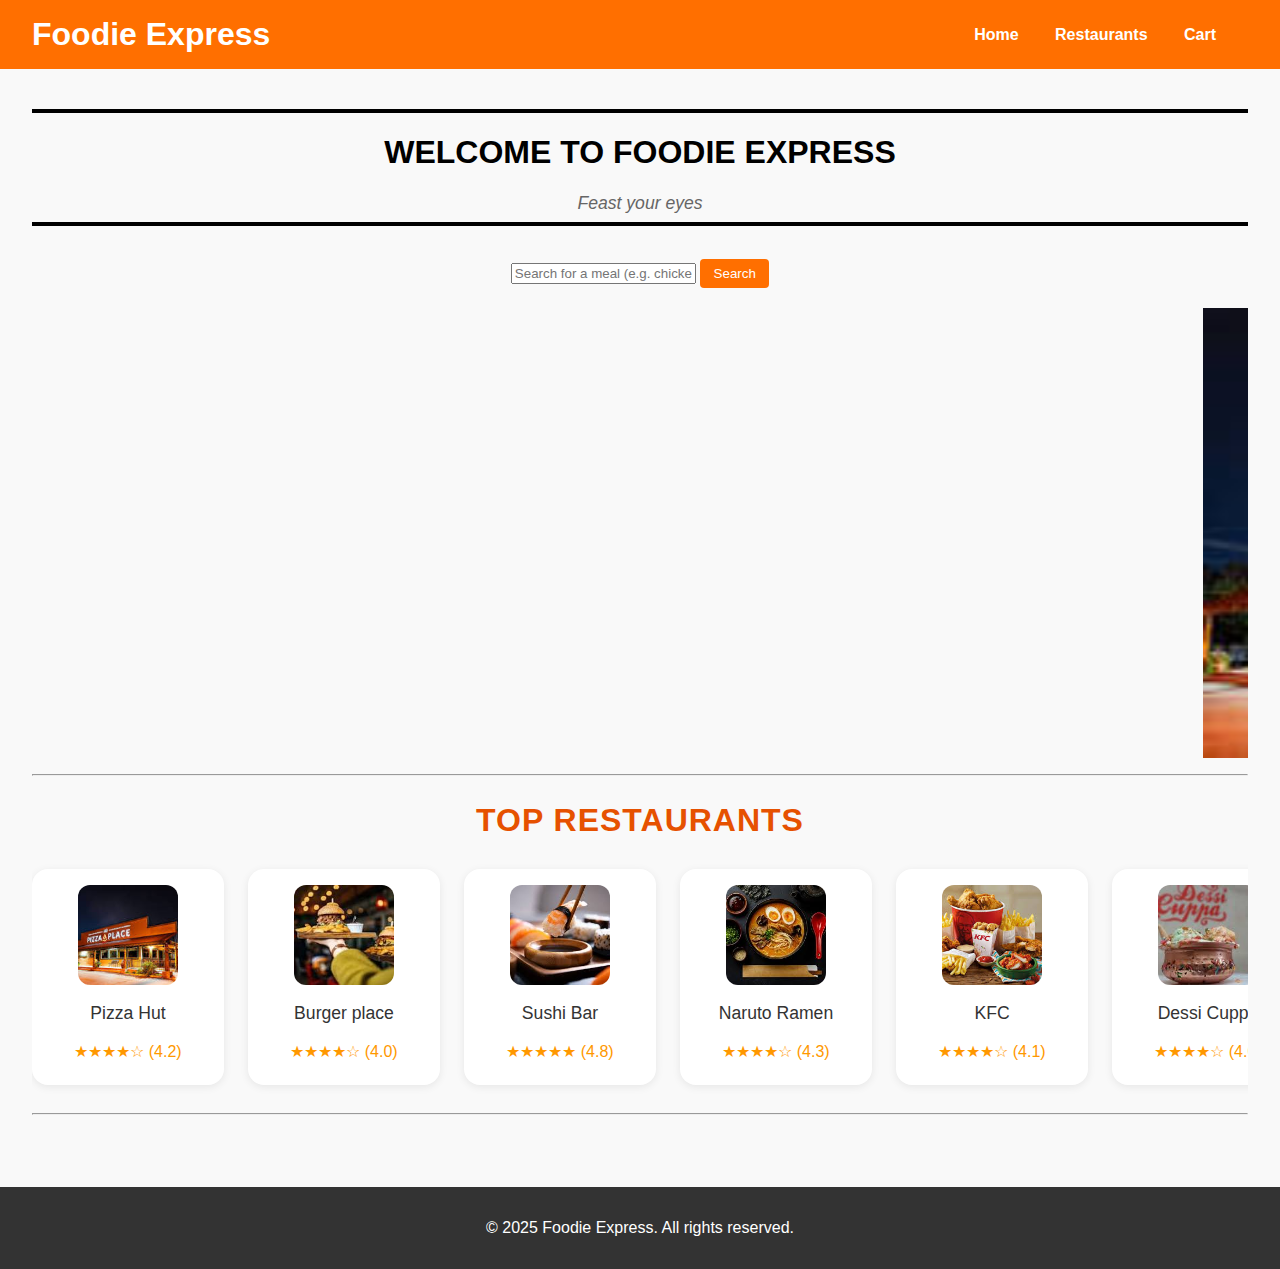
<file: index.html>
<!DOCTYPE html>
<html lang="en">
<head>
    <meta charset="UTF-8">
    <meta name="viewport" content="width=device-width, initial-scale=1.0">
    <title>Online Food Delivery System</title>
    <link rel="stylesheet" href="style.css">
</head>
<body>
    <header>
        <h1>Foodie Express</h1>
        <nav>
            <a href="#" id="home-link">Home</a>
            <a href="rest.html">Restaurants</a>
            <a href="cart.html">Cart</a>
            <a href="pro.html"></a>
        </nav>
    </header>
    <main>
    <hr style="height:4px; background:black; border:none; margin-bottom:0;">
    <h1 align="center">WELCOME TO FOODIE EXPRESS</h1>
    <div style="text-align:center; font-size:1.1em; color:#666; margin-bottom:8px; font-style:italic;">Feast your eyes</div>
    <hr style="height:4px; background:black; border:none; margin-top:0;">
        <div id="search-box">
        <input type="text" id="search" placeholder="Search for a meal (e.g. chicken)">
        <button onclick="searchMeal()">Search</button>
        </div>
        <div id="recipes"></div>
 
    <marquee behavior="" direction="">
        <img src="pizza.png" alt="" width="650" height="450">
        <img src="kfc.png" alt="" width="650" height="450">
        <img src="ramen.png" alt="" width="650" height="450">
        <img src="dessi.png" alt="" width="650" height="450"> 
        <img src="burger.png" alt="" width="650" height="450">
    </marquee>
    <hr>
               <h2 style="text-align:center; margin-bottom:10px; color:#e65100; font-size:2em; font-weight:bold; letter-spacing:1px;">TOP RESTAURANTS</h2>
               <div class="food-scroll-container">
                <div class="food-item">
                    <img src="pizza.png" alt="Pizza">
                    <div class="food-text">Pizza Hut</div>
                    <div class="food-rating">★★★★☆ (4.2)</div>
                </div>
                <div class="food-item">
                    <img src="burger.png" alt="Burger">
                    <div class="food-text">Burger place</div>
                    <div class="food-rating">★★★★☆ (4.0)</div>
                </div>
                <div class="food-item">
                    <img src="sushi.png" alt="Sushi">
                    <div class="food-text">Sushi Bar</div>
                    <div class="food-rating">★★★★★ (4.8)</div>
                </div>
                <div class="food-item">
                    <img src="ramen.png" alt="Ramen">
                    <div class="food-text">Naruto Ramen</div>
                    <div class="food-rating">★★★★☆ (4.3)</div>
                </div>
                <div class="food-item">
                    <img src="kfc.png" alt="KFC">
                    <div class="food-text">KFC</div>
                    <div class="food-rating">★★★★☆ (4.1)</div>
                </div>
                <div class="food-item">
                    <img src="dessi.png" alt="Dessi">
                    <div class="food-text">Dessi Cuppa</div>
                    <div class="food-rating">★★★★☆ (4.0)</div>
                </div>
                <div class="food-item">
                    <img src="pista.png" alt="Pista">
                    <div class="food-text">Pista House</div>
                    <div class="food-rating">★★★★★ (4.7)</div>
                </div>
            </div>
            <hr>
    </main>
    <footer>
        <p>&copy; 2025 Foodie Express. All rights reserved.</p>
    </footer>
    <script src="script.js"></script>
    <script src="search.js"></script>
</body>
</html>
</file>
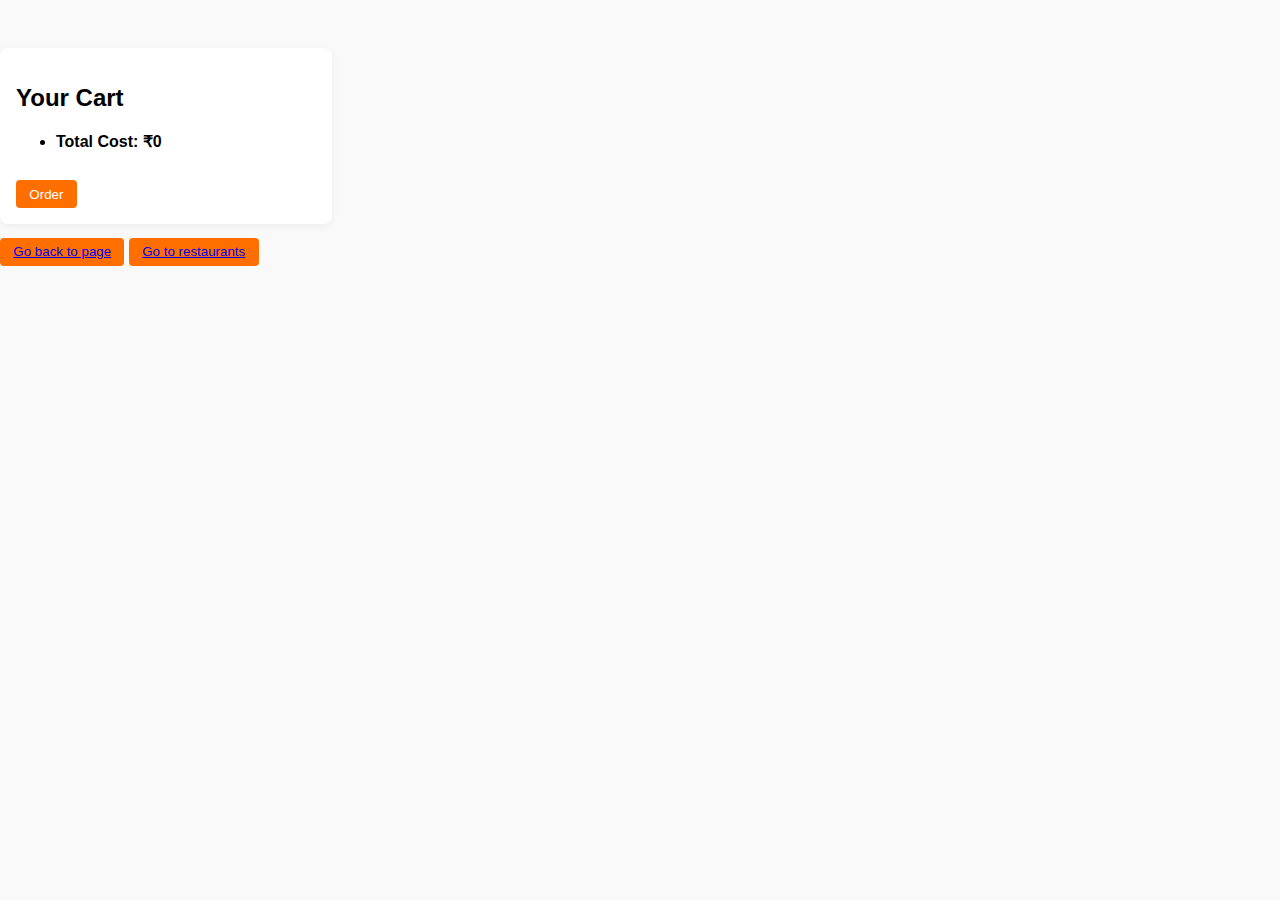
<file: cart.html>
<!DOCTYPE html>
<html lang="en">
    <head>
        <meta charset="UTF-8">
        <meta name="viewport" content="width=device-width, initial-scale=1.0">
        <title>Document</title>
</head>
<body>
        <link rel="stylesheet" href="style.css">
        <section id="cart">
            <h2>Your Cart</h2>
            <ul id="cart-items"></ul>
        <button id="order-btn">Order</button>
        </section>
        <button>
        <a href="index.html">Go back to page</a>
        </button>
        <button>
        <a href="rest.html">Go to restaurants</a>
        </button>
        <script src="script.js"></script>
    
</body>
</html>
</file>
<file: style.css>
.food-rating {
    font-size: 1em;
    color: #ff9800;
    margin-bottom: 8px;
    font-weight: 500;
}
.food-price {
    font-size: 1.05em;
    color: #e65100;
    margin: 6px 0 10px 0;
    font-weight: bold;
}
.order-search-btn {
    margin-top: 10px;
    padding: 8px 16px;
    background: #ff6f00;
    color: #fff;
    border: none;
    border-radius: 6px;
    font-size: 1em;
    cursor: pointer;
    transition: background 0.2s;
}
.order-search-btn:hover {
    background: #e65100;
}
.food-text {
    text-align: center;
    font-size: 1.1em;
    color: #333;
    margin-top: 6px;
    margin-bottom: 18px;
    font-weight: 500;
}
body {
    font-family: Arial, sans-serif;
    margin: 0;
    padding: 0;
    background: #f9f9f9;
}

header {
    background: #ff6f00;
    color: #fff;
    padding: 1em 2em;
    display: flex;
    justify-content: space-between;
    align-items: center;
}

header h1 {
    margin: 0;
}

nav a {
    color: #fff;
    text-decoration: none;
    margin-left: 2em;
    font-weight: bold;
}

main {
    padding: 2em;
}

.restaurant-list {
    display: flex;
    gap: 2em;
}

.restaurant {
    background: #fff;
    border-radius: 8px;
    box-shadow: 0 2px 8px rgba(0,0,0,0.1);
    padding: 1em;
    text-align: center;
    width: 200px;
}

.restaurant img {
    width: 100%;
    border-radius: 8px;
}

button {
    margin-top: 1em;
    padding: 0.5em 1em;
    background: #ff6f00;
    color: #fff;
    border: none;
    border-radius: 4px;
    cursor: pointer;
}

button:hover {
    background: #e65100;
}

#cart {
    margin-top: 3em;
    background: #fff;
    padding: 1em;
    border-radius: 8px;
    box-shadow: 0 2px 8px rgba(0,0,0,0.05);
    max-width: 300px;
}

footer {
    background: #333;
    color: #fff;
    text-align: center;
    padding: 1em 0;
    margin-top: 2em;
}

#recipes{
    display: grid;
    grid-template-columns: repeat(auto-fit, minmax(250px, 1fr));
    gap: 20px;
}
.card{
    background: #fff;
    padding: 15px;
    border-radius: 12px;
    box-shadow: 0 4px 10px grey;
    text-align: center;
    transition: transform 0.3s;
}
.card:hover{
    transform: scale(1.05);
}
.card a{
    display: inline-block;
    background: cadetblue;
    text-decoration: none;
    padding: 8px 12px;
    color: white;
}
.card a:hover{
    background: darkcyan;
}
#search-box{
    text-align: center;
    margin-top: 20px;
    margin-bottom: 20px;
    width: 100%;
}
/* Swiggy-style horizontal scrolling food grid */
.food-scroll-container {
    display: flex;
    overflow-x: auto;
    gap: 24px;
    padding: 20px 0;
    scroll-behavior: smooth;
}

.food-item {
    min-width: 160px;
    background: #fff;
    border-radius: 16px;
    box-shadow: 0 2px 8px rgba(0,0,0,0.08);
    text-align: center;
    padding: 16px;
    transition: transform 0.3s, box-shadow 0.3s;
    cursor: pointer;
}

.food-item img {
    width: 100px;
    height: 100px;
    object-fit: cover;
    border-radius: 12px;
    margin-bottom: 8px;
}

.food-item:hover {
    transform: scale(1.07);
    box-shadow: 0 4px 16px rgba(0,0,0,0.15);
}
</file>
